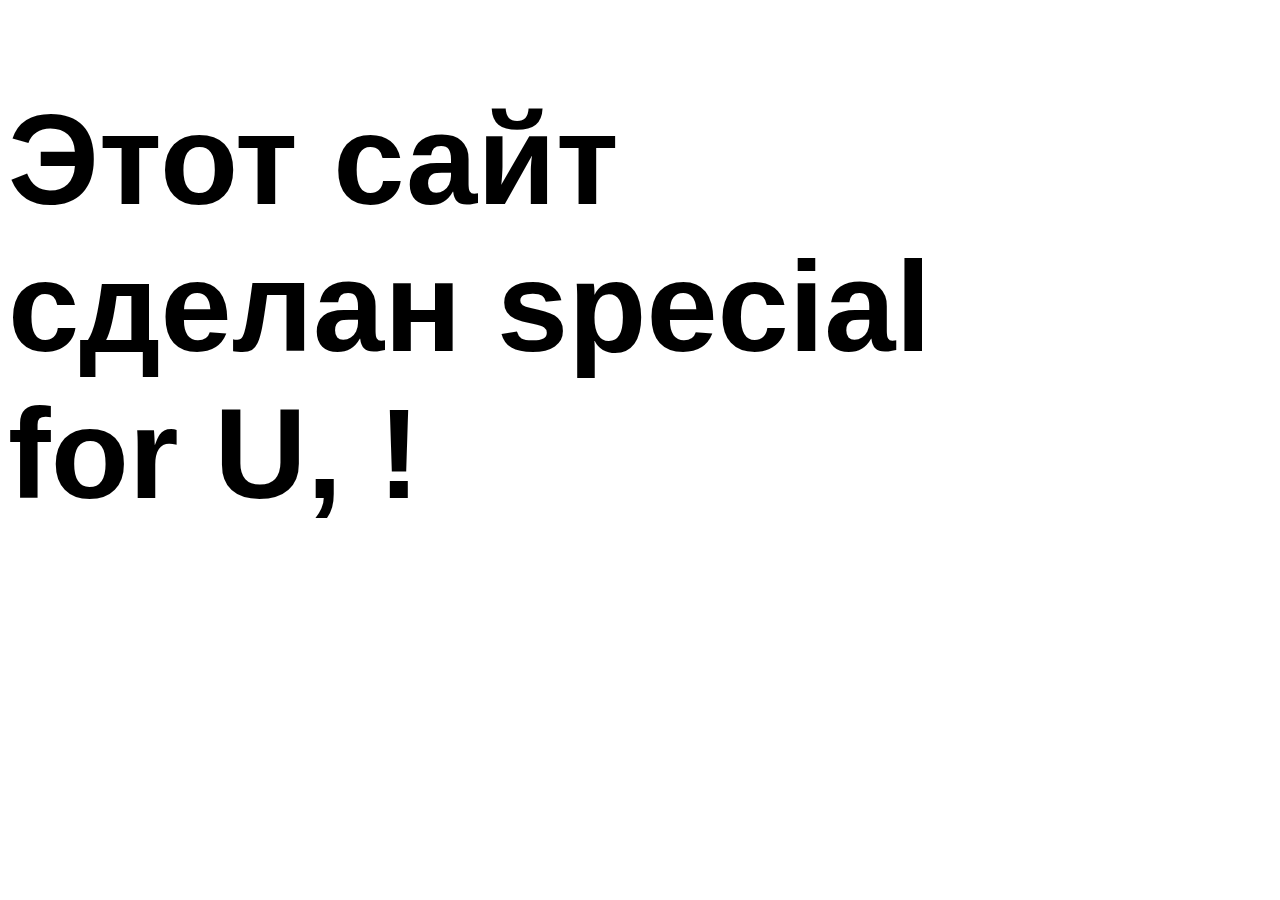
<file: 02/index.html>
<!DOCTYPE html>
<html lang="en" dir="ltr">
<head>
  <meta charset="utf-8">
  <title>Special human</title>
  <style media="screen">
    h1 {
      max-width: 80vw;
      font-size: 10vw;
      font-family: sans-serif;
    }
    #userName {
      color: red;
    }
  </style>
</head>
<body>
  <h1>Этот сайт сделан special for U, <span id="userName"></span>!</h1>

  <script>
    let user = prompt('Who are U?')
    document.getElementById('userName').textContent = user
  </script>
</body>
</html>
</file>
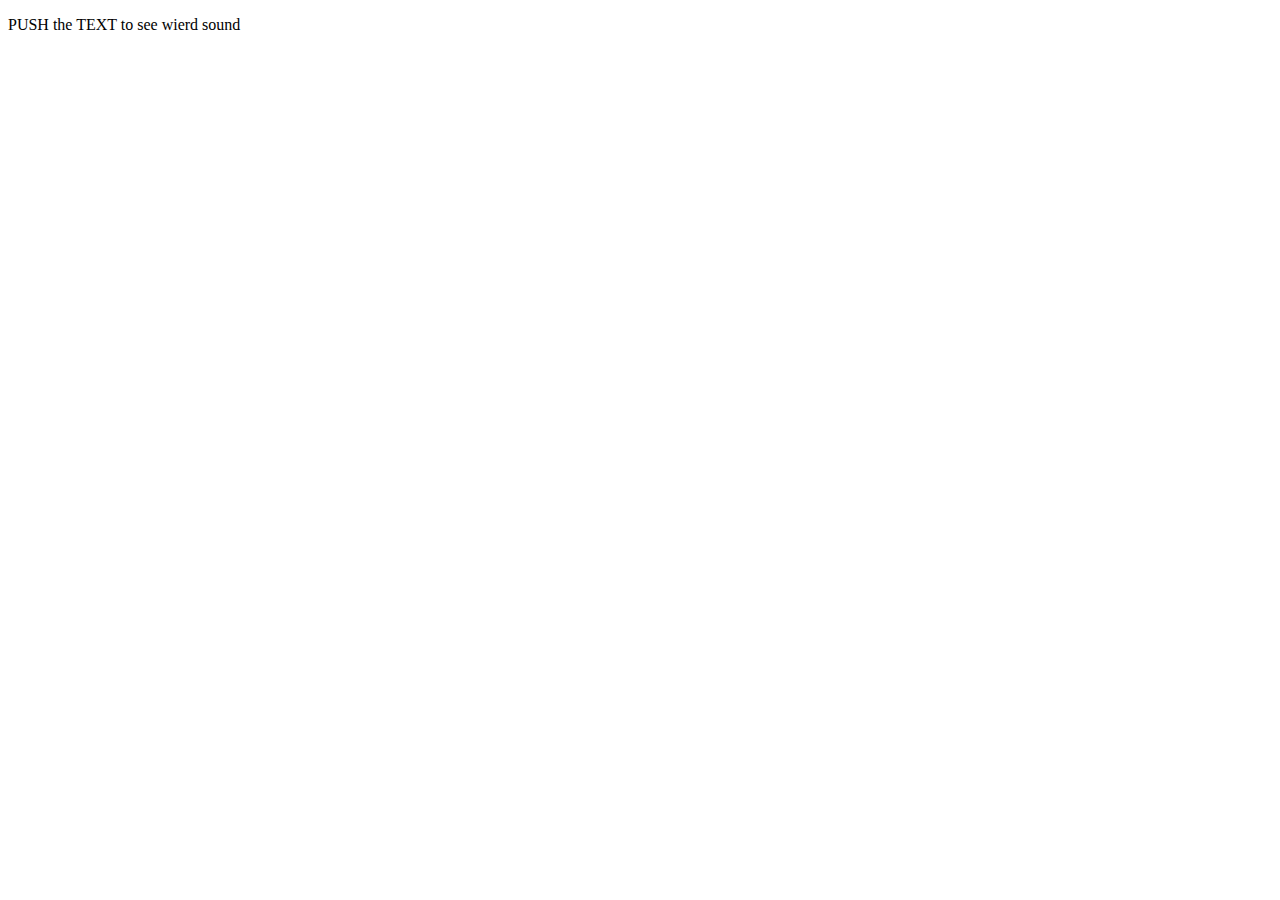
<file: 05/index.html>
<!DOCTYPE html>
<html lang="en" dir="ltr">
  <head>
    <meta charset="utf-8">
    <title>JS + HTML</title>
  </head>
  <body>
    <p onclick="alert('BooooOooOoo!!!')">
      PUSH the TEXT to see wierd sound
    </p>
  </body>
</html>
</file>
